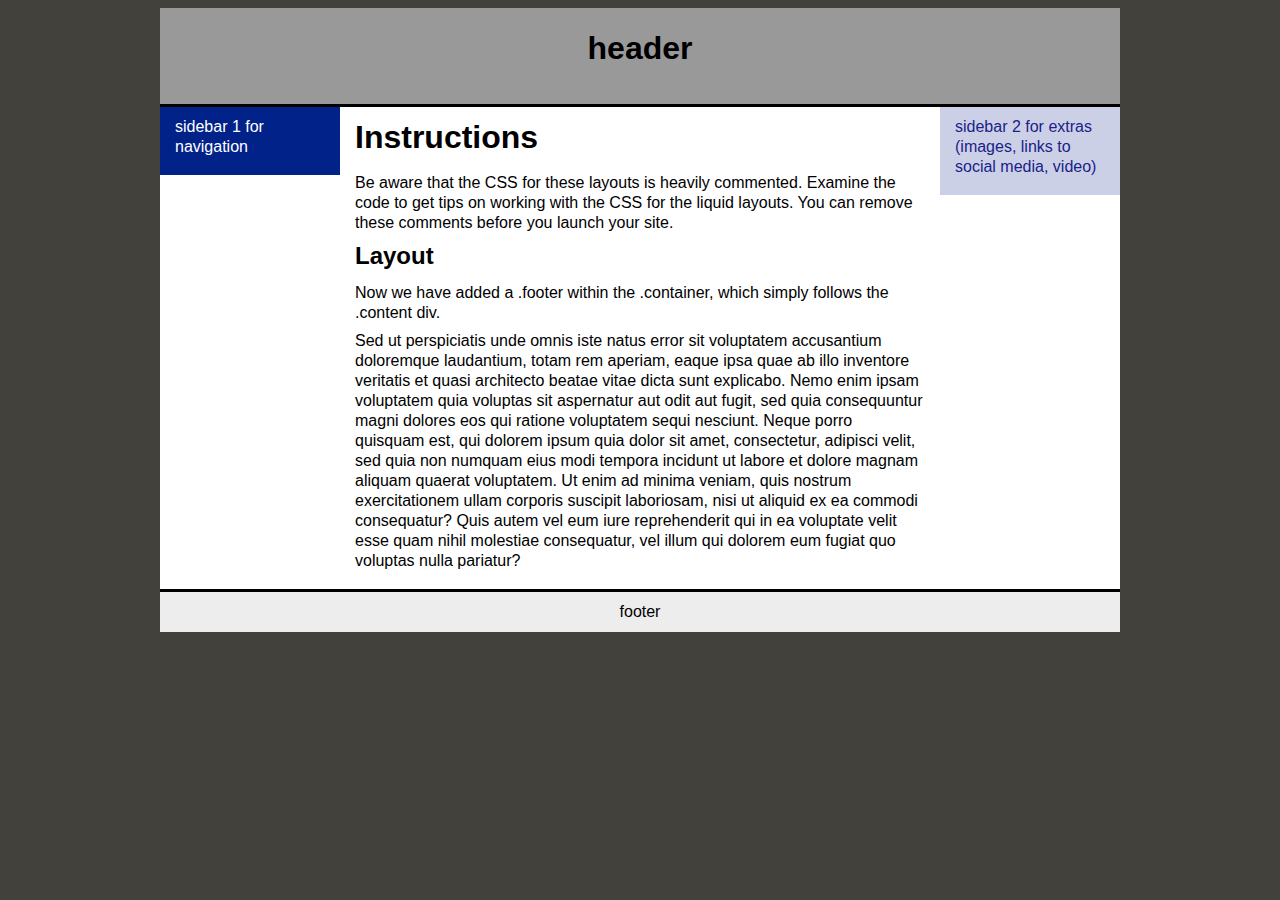
<file: index.html>
<!DOCTYPE HTML PUBLIC "-//W3C//DTD HTML 4.01 Transitional//EN" "http://www.w3.org/TR/html4/loose.dtd">

<html xmlns="http://www.w3.org/1999/xhtml">

<!-- BC_OBNW -->
<head>
<meta http-equiv="Content-Type" content="text/html; charset=UTF-8">
<title>Summer Programming Camp</title>
<script type="text/javascript">var jslang='EN';</script>
<link href="thrColHFmulti_page5.css" rel="stylesheet" type="text/css">
<link href="tablet_page5.css" rel="stylesheet" type="text/css" media="only screen and (min-width:481px) and (max-width:800px)">
<link href="phone_page5.css" rel="stylesheet" type="text/css" media="only screen and (max-width:480px)">
</head>
<body>

<div class="container">
<div class="header"><h1 align="center">header</h1></div>
<div class="sidebar1">
<p>sidebar 1 for navigation</p>
<!-- end .sidebar1 --></div>
  <div class="content">
    <h1>Instructions</h1>
    <p>Be aware that the CSS for these layouts is heavily commented. Examine the code to get tips on working with the CSS for the liquid layouts. You can remove these comments before you launch your site.</p>
    <h2>Layout    </h2>
    <p>Now we have  added a .footer within the .container, which simply follows the .content div. </p>
<p>Sed ut perspiciatis unde omnis iste natus error sit voluptatem accusantium doloremque laudantium, totam rem aperiam, eaque ipsa quae ab illo inventore veritatis et quasi architecto beatae vitae dicta sunt explicabo. Nemo enim ipsam voluptatem quia voluptas sit aspernatur aut odit aut fugit, sed quia consequuntur magni dolores eos qui ratione voluptatem sequi nesciunt. Neque porro quisquam est, qui dolorem ipsum quia dolor sit amet, consectetur, adipisci velit, sed quia non numquam eius modi tempora incidunt ut labore et dolore magnam aliquam quaerat voluptatem. Ut enim ad minima veniam, quis nostrum exercitationem ullam corporis suscipit laboriosam, nisi ut aliquid ex ea commodi consequatur? Quis autem vel eum iure reprehenderit qui in ea voluptate velit esse quam nihil molestiae consequatur, vel illum qui dolorem eum fugiat quo voluptas nulla pariatur?</p>
    <!-- end .content --></div>
    <div class="sidebar2"><p>sidebar 2 for extras (images, links to social media, video)</p>
    <!-- end .sidebar1 --></div>
    <div class="clearfloat"></div>
    <div class="footer">footer</div>
  <!-- end .container --></div>

</body>
</html>
</file>
<file: thrColHFmulti_page5.css>
@charset "UTF-8";
body {
	font: 100%/1.25 Verdana, Arial, Helvetica, sans-serif;
	background: #42413C;
	margin: 20;
	padding: 0;
	color: #000;
}

/* ~~ Element/tag selectors ~~ */
ul, ol, dl {
	padding: 0;
	margin: 0;
}
h1, h2, h3, h4, h5, h6, p {
	margin-top: 0;
	padding-right: 15px;
	padding-left: 15px;
	margin-bottom: .5em;
}
a img {
	border: none;
}
/* ~~ Styling for your site's links must remain in this order - including the group of selectors that create the hover effect. ~~ */
a:link {
	color: #1A2289;
	text-decoration: underline;
}
a:visited {
	color: #999999;
	text-decoration: underline;
}
a:hover, a:active, a:focus {
	text-decoration: none;
}

/* ~~ This fixed width container surrounds all other divs ~~ */
.container {
	width: 960px;
	background: #FFFFFF url(http://deepdivecodeclass.businesscatalyst.com/images/bg.png) repeat-y;
	/* ~~ for the desktop view the background for the 3 columns is probided by the background-image for the container div. This is necessary since the sidebars and content divs are varying heights.  ~~ */
	margin: 0 auto;
}

/* ~~ The header design will accommodate a logo or banner image up to 960 pixels wide.  ~~ */
.header {
	background: #999;
	padding: 20px;
	border-bottom: 3px solid #000;
}
/* ~~ These are the columns for the layout. ~~ 
The background colors of the columns match those in the background image of the container. This is redundant on the desktop but plays an important role for viewing with a tablet or phone.
*/
.sidebar1 {
	float: left;
	width: 180px;
	padding: 10px 0;
	background: #002289;
	color: #FFF;
}
.content {
	padding: 10px 0;
	width: 600px;
	float: left;
	background: #FFF;
}
.sidebar2 {
	float: left;
	width: 180px;
	background: #CCD0E7;
	padding: 10px 0;
	color: #1A2289;
}

.content ul, .content ol { 
	padding: 0 15px 15px 40px;
}

ul.nav {
	list-style: none;
	border-top: 1px solid #FFF;
	margin: 0;
	background: #0057A2;
}
ul.nav li {
	border-bottom: 1px solid #FFF;
}
ul.nav a, ul.nav a:visited {
	padding: 5px 5px 5px 15px;
	display: block;
	width: 160px;
	text-decoration: none;
	background: #002289;
	color: #FFF;
}
ul.nav a:hover, ul.nav a:active, ul.nav a:focus {
	background: #CBD1E8;
	color: #002289;
}

.footer {
	position: relative;/* this gives IE6 hasLayout to properly clear */
	clear: both;
	background: #EDEDED;
	vertical-align: text-bottom;
	text-align: center;
	padding-top: 10px;
	padding-bottom: 10px;
	border-top: 3px solid #000;
}
.footer p {
	font-size: 0.75em;
}

/* ~~ Miscellaneous float/clear classes ~~ */
.fltrt {
	float: right;
	margin-left: 8px;
}
.fltlft {
	float: left;
	margin-right: 8px;
}
.clearfloat {
	clear:both;
	height:0;
	font-size: 1px;
	line-height: 0px;
}

/* The following two styles make adjust the size of images in the header and content divs for all platforms */
.header img {
	max-width: 100%;
	height: auto;
}
.content img {
	max-width: 100%;
	height: auto;
}
pre {
	margin-right: 40px;
	margin-left: 40px;
}
</file>
<file: tablet_page5.css>
@charset "utf-8";
/* here we adjust the width of the container div to accomodate tablet devices, remove the background image and replace it with a dark blue background-color. */
.container {
	width: 768px;
	background: #002289 url(../images/bg_768.png);
}
/* we leave the sidebar widths at 180px and  reduce the width of the content div to fit the narrower layout. The content div's white background is used to form the columns. This layout assumes that the content area will be taller than both sidebars */
.content {
	width: 408px;
}
/* the size of the h1 and h2 tags has ben adjusted downward for better appearance (and wrapping) on small screens */
h1 {
	font-size: 1.6em;
}
h2 {
	font-size: 1.35em;
}
/* this rule insures that images floated with the .fltrt and .fltlft styles are resized to allow room for text to float around them */
img.fltrt, img.fltlft {
	max-width: 50%;
	height: auto;
}
</file>
<file: phone_page5.css>
@charset "utf-8";
/* this rule reduces the overall font-size to give us a bit more room */
body {
	font-size: 86%;
}
/* the size of the h1 and h2 tags has ben adjusted downward for better appearance (and wrapping) on small screens */
h1 {
	font-size: 1.6em;
}
h2 {
	font-size: 1.35em;
}
/* the container is set to dospaly full screen width for phones */
.container {
	width: 100%;
	margin: 0;
	overflow: hidden;
	background: #FFF;
}
/* the left sidebar is set to full width and now appears above the content div */ 
.sidebar1 {
	width: 100%;
}
/* the nav list items are floated left and set to 50% to form to columns of links */
ul.nav li {
	width: 50%; 
	float:left;
}
/* padding on links is adjusted to give more room for a finger click, width is set to full the full space available and a right border is added to separate the links */
ul.nav a, ul.nav a:visited {
	padding: 10px 0 10px 6px;
	width: auto;
	border-right: solid 1px #FFF;
}
/* the content div is set to full width */ 
.content {
	width: 100%;
}
/* the left sidebar is set to full width and now appears below the content div */ 
.sidebar2 {
	clear: both;
	float: none;
	width: auto;
}
/* this rule insures that images floated with the .fltrt and .fltlft styles are resized to allow room for text to float around them */
img.fltrt, img.fltlft {
	max-width: 50%;
	height: auto;
}
.header {
	background: #999;
}
</file>
